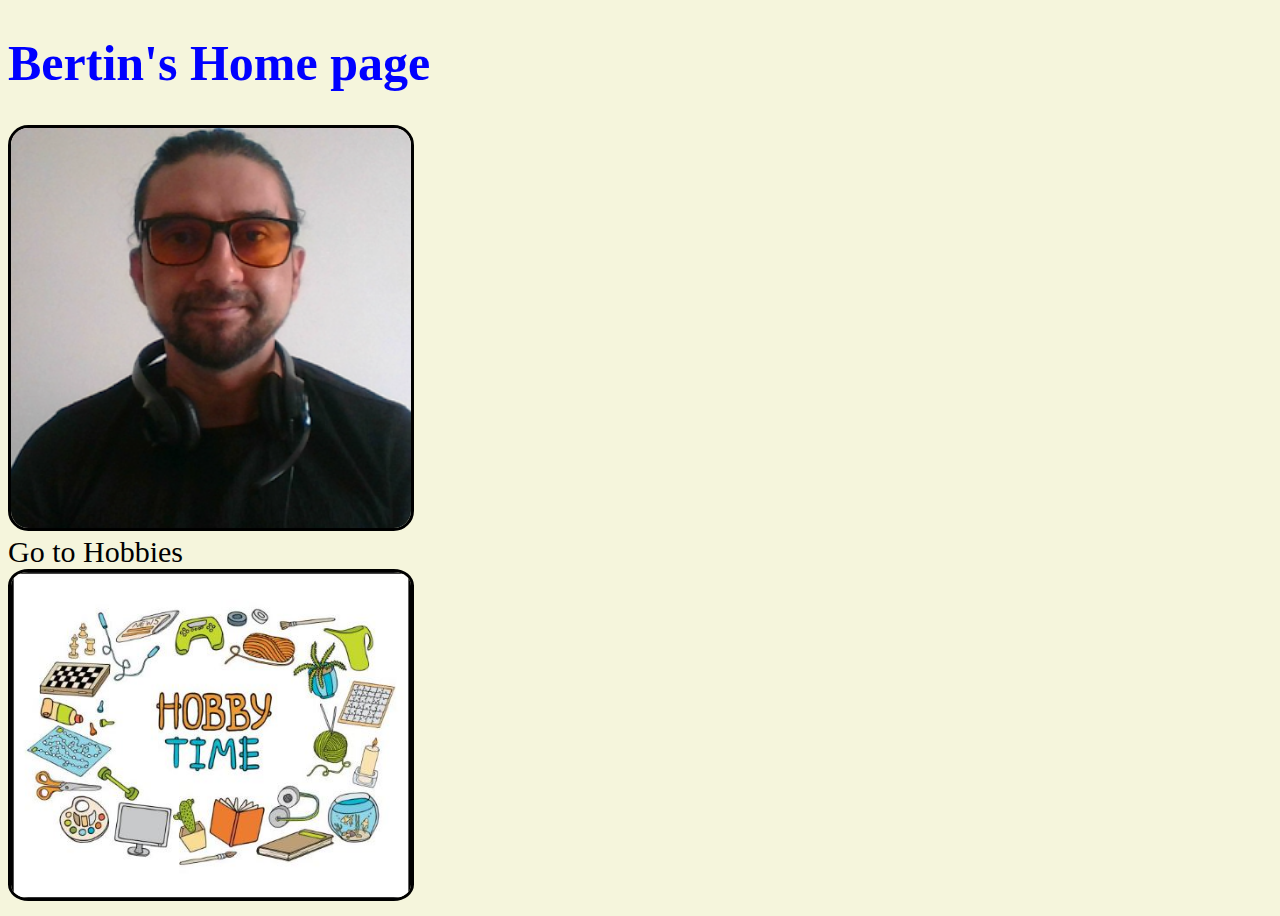
<file: index.html>
<!DOCTYPE html>
<html lang="en">
  <head>
    <meta charset="UTF-8">
    <meta name="viewport" content="width=device-width, initial-scale=1.0">
    <link rel="stylesheet" href="style.css">
    <title>Home page</title>
  </head>
  <body>
    <header>
      <nav>
        <h1 style="color: blue">Bertin's Home page</h1>
      </nav>
    </header>
    <section>
        <img src="./images/ben.png"  alt="image">
    </section>
    <footer>
        <nav>
            <a href="hobbies.html">
               Go to Hobbies<br>
              <img src="./images/hobby.jpg" >
            </a>
        </nav>
    </footer>
  </body>
</html>
</file>
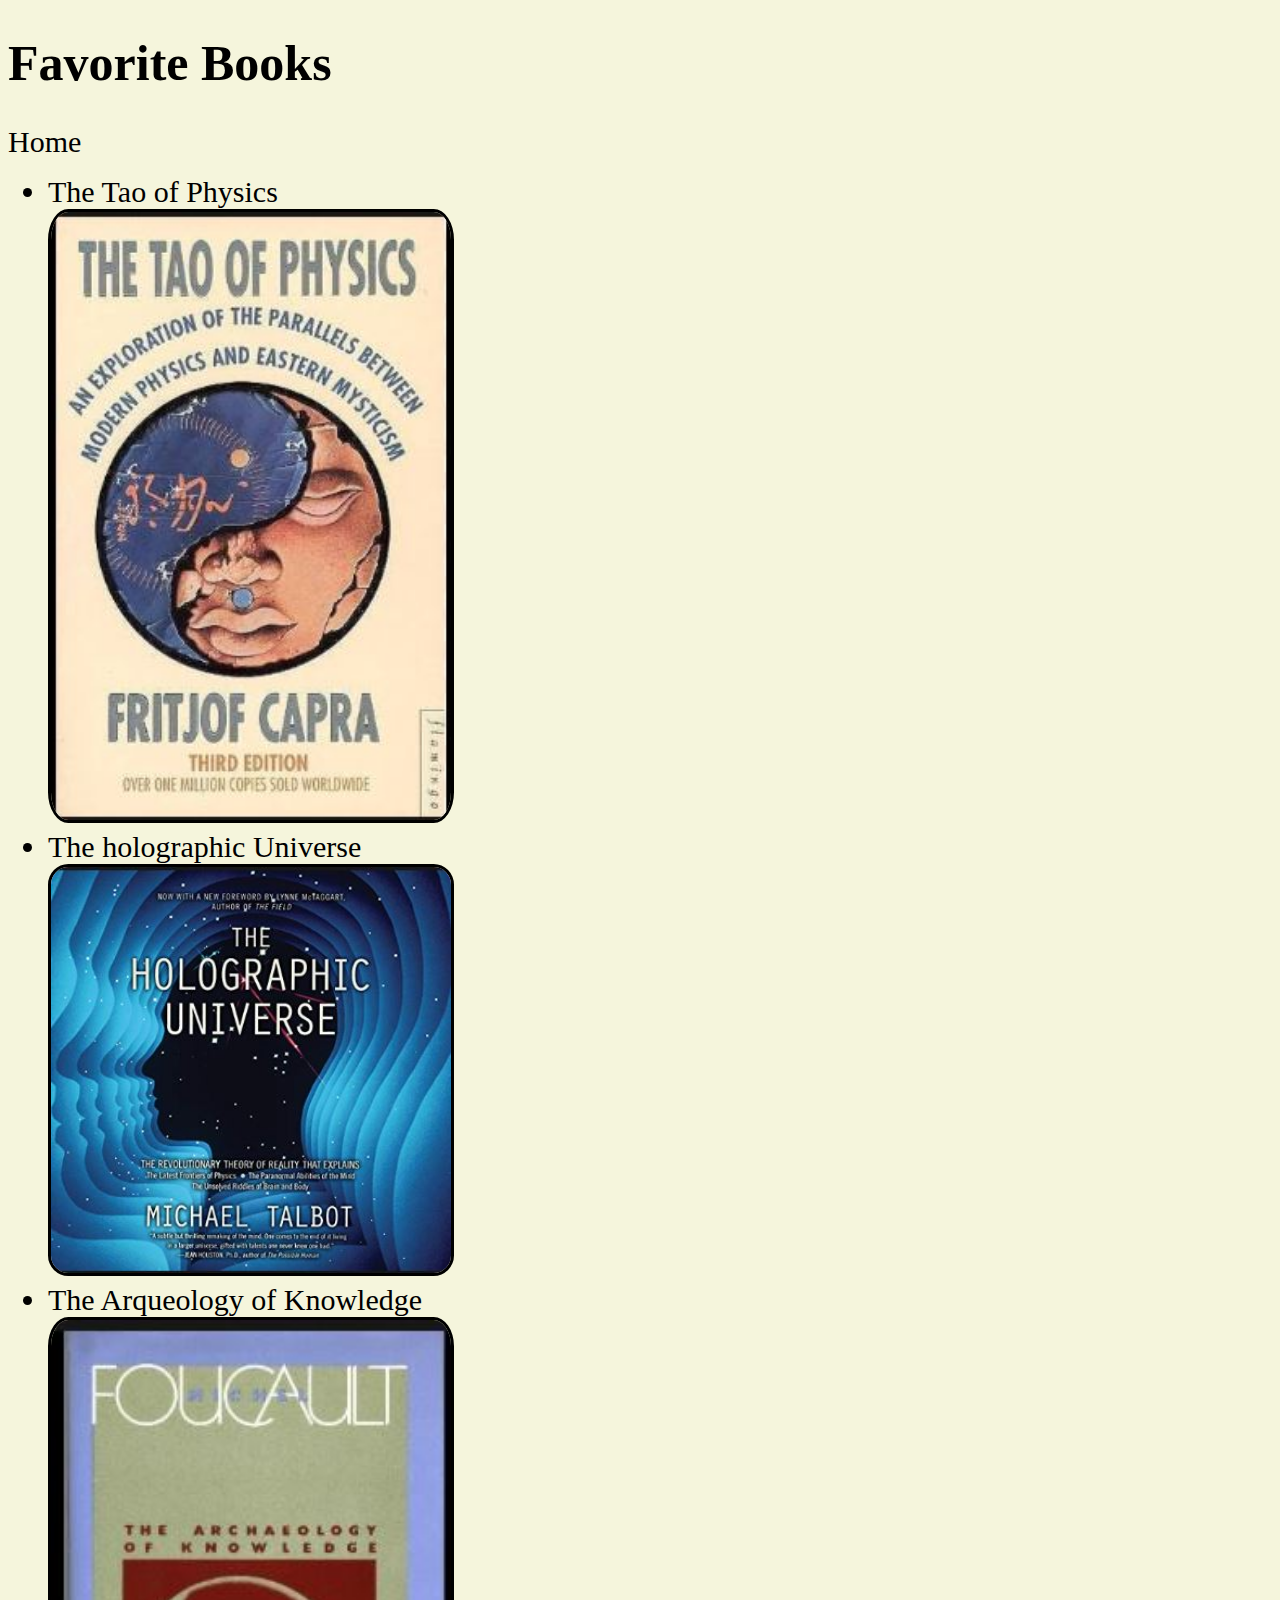
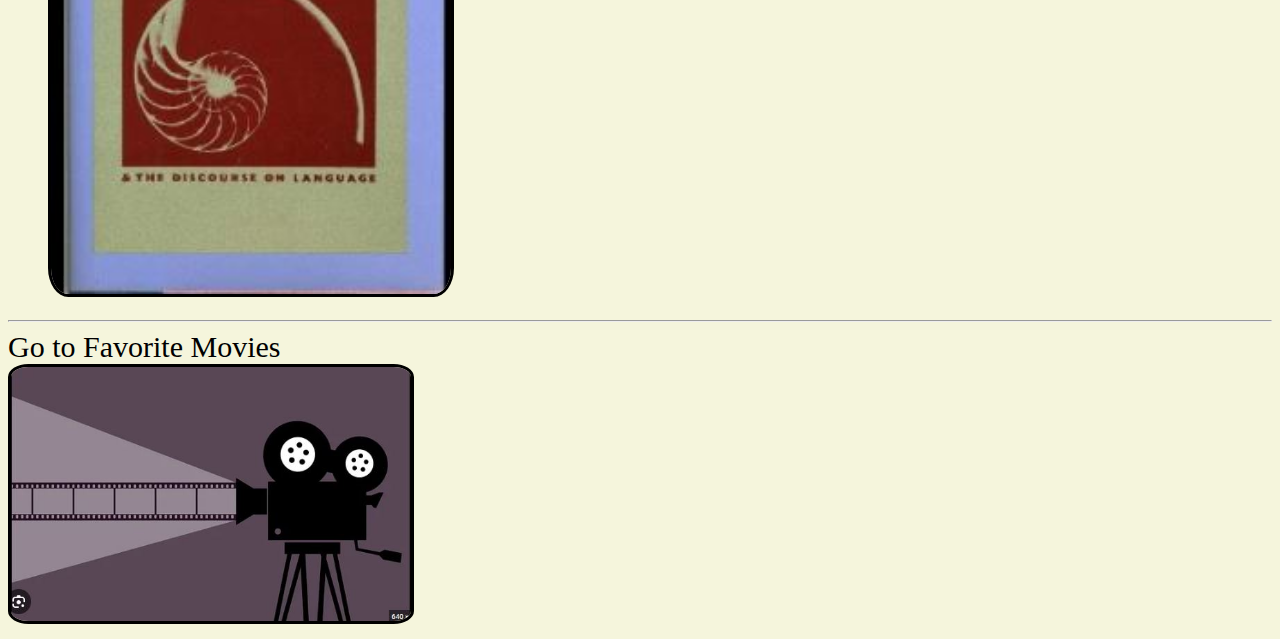
<file: favorite-books.html>
<!DOCTYPE html>
<html lang="en">
  <head>
    <meta charset="UTF-8">
    <meta name="viewport" content="width=device-width, initial-scale=1.0">
    <link rel="stylesheet" href="style.css">
    <title>Favorite Books</title>
  </head>
  <body>
    <header>
      <h1>Favorite Books</h1>
      <nav>
        <a href="index.html" rel="home">Home</a>
      </nav>
    </header>

    <main>
      <ul>
        <li>
          <a
            href="https://en.wikipedia.org/wiki/The_Tao_of_Physics"
            rel="link"
            target=" "
          >
            The Tao of Physics<br>
            <img src="./images/tao.jpg" width="100px" alt="image">
          </a>
        </li>
        <li>
          <a
            href="https://en.wikipedia.org/wiki/Holographic_Universe_(album)"
            rel="link"
            target=" "
          >
            The holographic Universe<br>
            <img src="./images/holographic.jpg" width="100px" alt="image">
          </a>
        </li>
        <li>
          <a
            href="https://en.wikipedia.org/wiki/The_Archaeology_of_Knowledge"
            rel="link"
            target=" "
          >
            The Arqueology of Knowledge<br />
            <img src="./images/archeology.jpg" width="100px" alt="image">
          </a>
        </li>
      </ul>
    </main>
    <hr>
    <footer>
      <nav>
        <a href="favorite-movies.html" rel="favorite-movies">
          Go to Favorite Movies<br />
          <img src="./images/films.jpg" width="100px" alt="image">
        </a>
      </nav>
    </footer>
  </body>
</html>
</file>
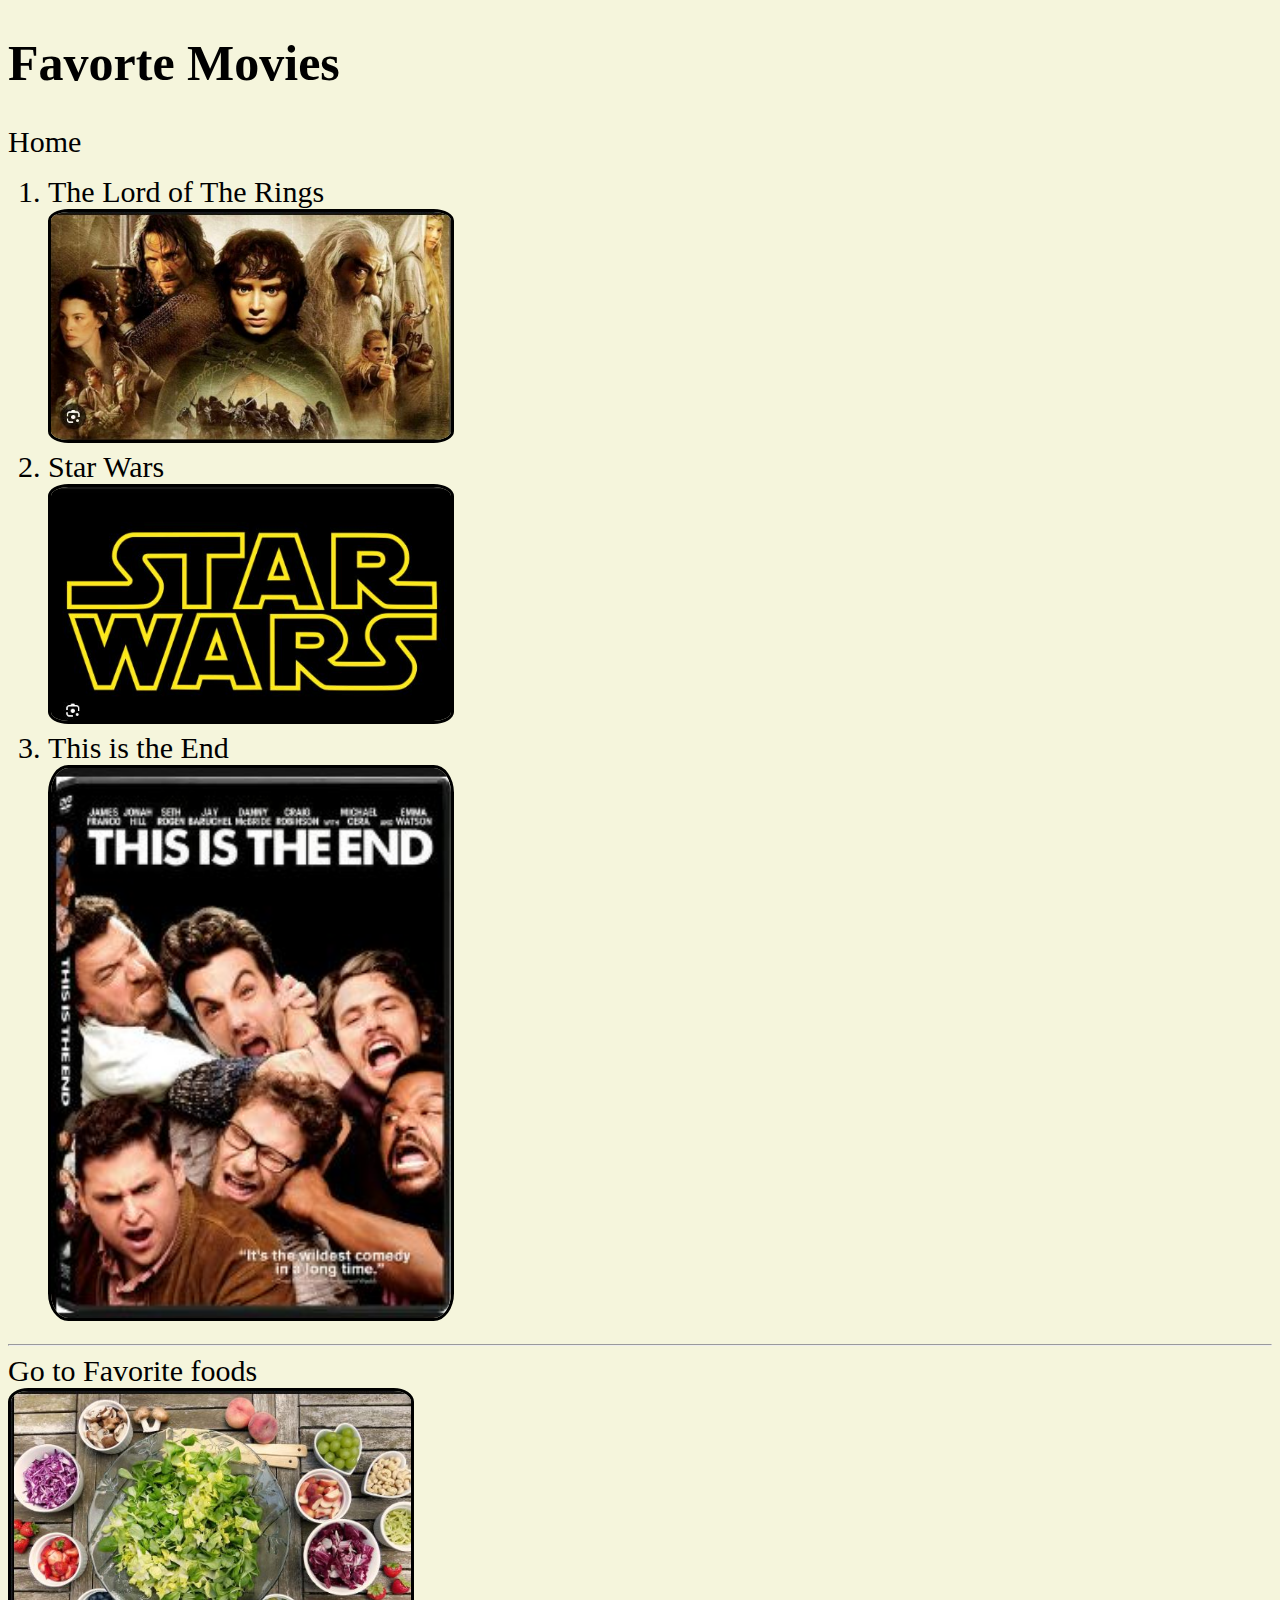
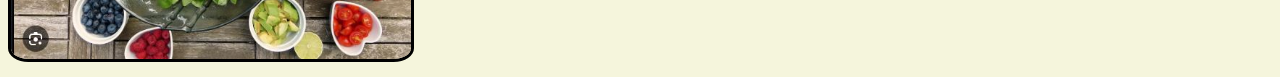
<file: favorite-movies.html>
<!DOCTYPE html>
<html lang="en">
  <head>
    <meta charset="UTF-8">
    <meta name="viewport" content="width=device-width, initial-scale=1.0">
    <link rel="stylesheet" href="style.css">
    <title>Favorte Movies</title>
  </head>
  <body>
    <header>
      <h1>Favorte Movies</h1>
      <a href="index.html" rel="home">Home</a>
    </header>

    <main>
      <ol>
        <li>
          <a
            href="https://en.wikipedia.org/wiki/The_Lord_of_the_Rings"
            rel="link"
            target=" "
          >
            The Lord of The Rings<br>
            <img src="./images/lord-of-the-rings.jpg" width="100px" alt="image">
          </a>
        </li>
        <li>
          <a
            href="https://en.wikipedia.org/wiki/Star_Wars"
            rel="link"
            target=" "
          >
            Star Wars<br>
            <img src="./images/star-wars.jpg" width="100px" alt="image">
          </a>
        </li>
        <li>
          <a
            href="https://en.wikipedia.org/wiki/This_Is_the_End"
            rel="link"
            target=" "
          >
            This is the End<br>
            <img src="./images/this-is-the-end.JPG" width="100px" alt="image">
          </a>
        </li>
      </ol>
    </main>
    <hr>
    <footer>
      <nav>
        <a href="food.html" rel="food"
          >Go to Favorite foods<br>
          <img src="./images/meals.jpg" width="100px" alt="image">
        </a>
      </nav>
    </footer>
  </body>
</html>
</file>
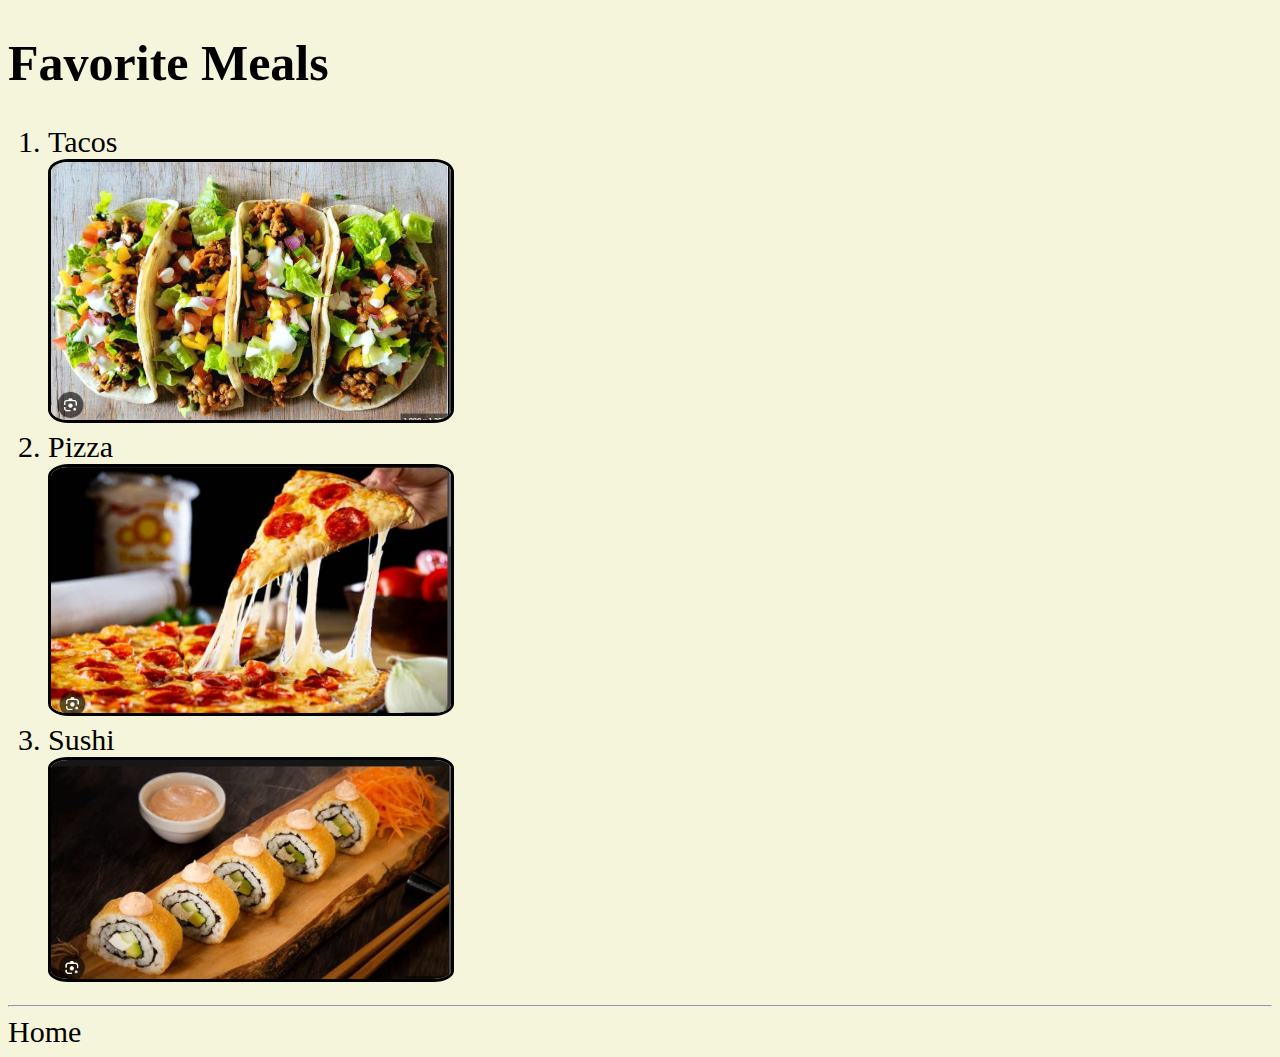
<file: food.html>
<!DOCTYPE html>
<html lang="en">
  <head>
    <meta charset="UTF-8">
    <meta name="viewport" content="width=device-width, initial-scale=1.0">
    <link rel="stylesheet" href="style.css">
    <title>Favorite Meals</title>
  </head>
  <body>
    <header>
      <h1>Favorite Meals</h1>
    </header>

    <main>
      <ol>
        <li>
          <a 
          href="https://en.wikipedia.org/wiki/Taco" 
          rel="link" 
          target=" "
          >
            Tacos<br>
            <img src="./images/tacos.jpg" width="100px" alt="image">
          </a>
        </li>
        <li>
          <a 
          href="https://en.wikipedia.org/wiki/Pizza" 
          rel="link" 
          target=" "
          >
            Pizza<br>
            <img src="./images/pizza.jpg" width="100px" alt="image">
          </a>
        </li>
        <li>
          <a 
          href="https://en.wikipedia.org/wiki/Sushi" 
          rel="link" 
          target=" "
          >
            Sushi<br>
            <img src="./images/sushi.jpg" width="100px" alt="image">
          </a>
        </li>
      </ol>
    </main>
    <hr>
    <footer>
      <nav>
        <a href="index.html" rel="home">Home</a>
      </nav>
    </footer>
  </body>
</html>
</file>
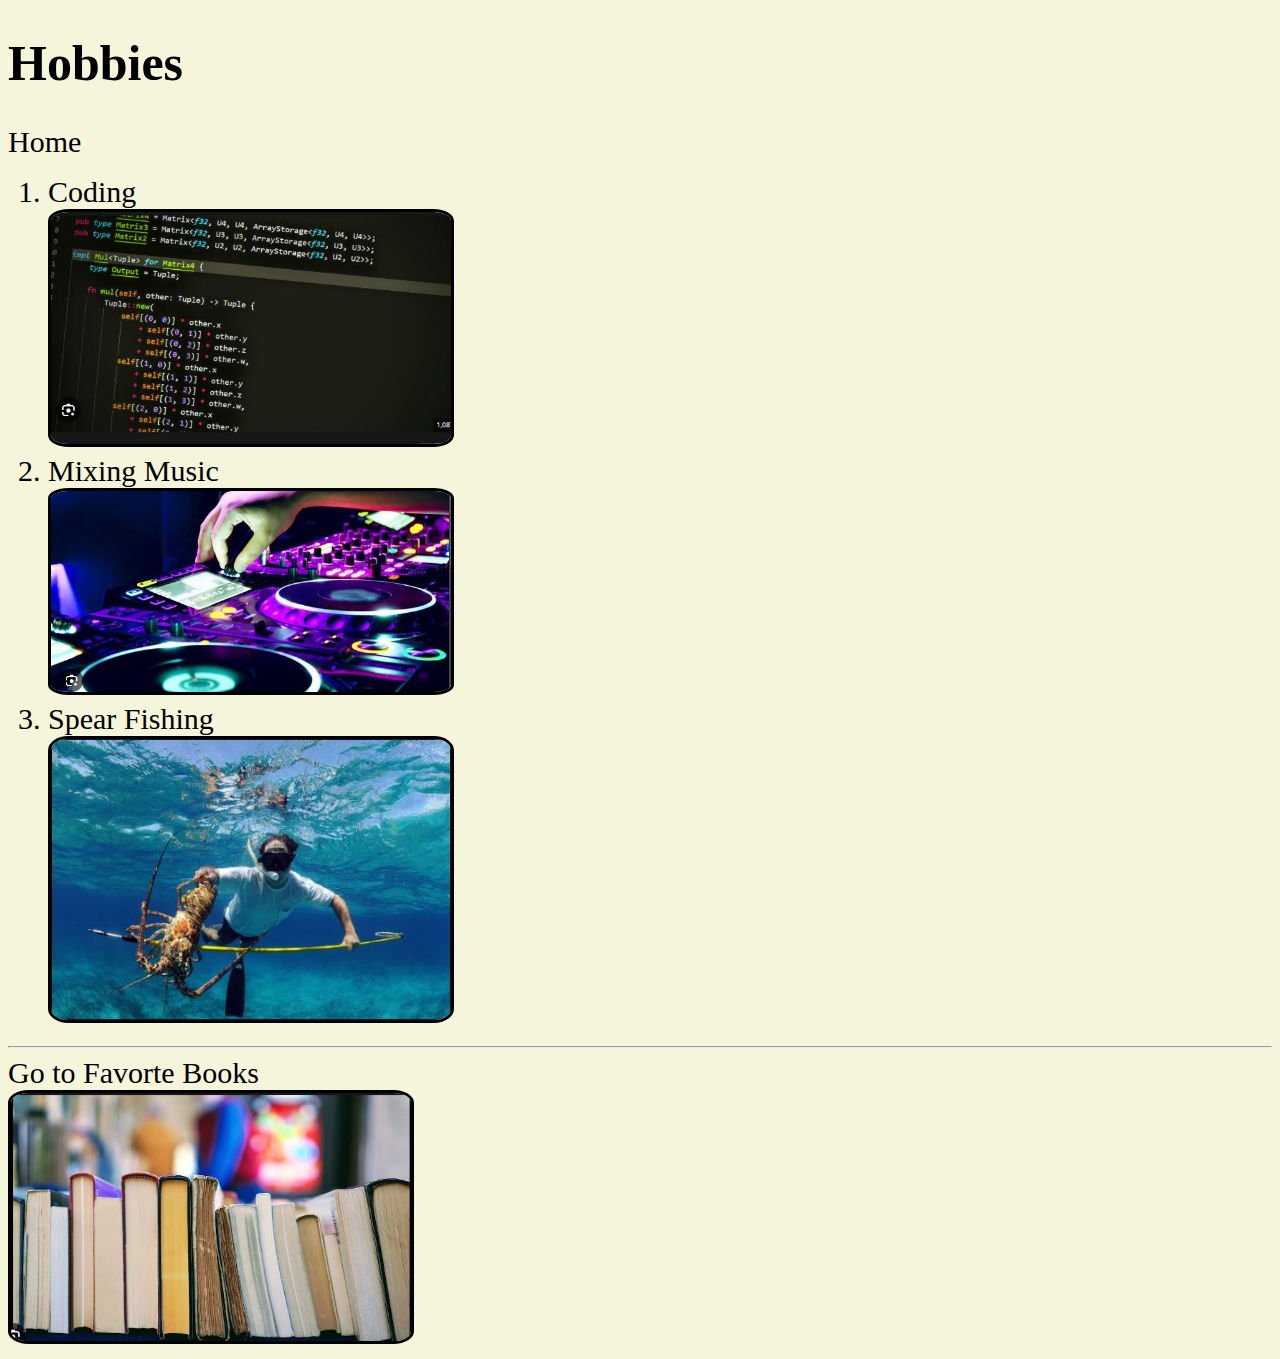
<file: hobbies.html>
<!DOCTYPE html>
<html lang="en">
  <head>
    <meta charset="UTF-8">
    <meta name="viewport" content="width=device-width, initial-scale=1.0">
    <link rel="stylesheet" href="style.css">
    <title>Hobby</title>
  </head>
  <body>
    <header>
      <h1>Hobbies</h1>
      <nav>
        <a href="index.html" rel="home">Home</a>
      </nav>
    </header>
    <main>
      <ol>
        <li>
          <a 
            ref="https://en.wikipedia.org/wiki/Coding" 
            rel="link" 
            target=" "
          >
            Coding<br>
            <img src="./images/code-pic.jpg" width="100px" alt="image">
          </a>
        </li>
        <li>
          <a
            href="https://en.wikipedia.org/wiki/Turntablism"
            rel="link"
            target=" "
          >
            Mixing Music<br>
            <img src="./images/consoles.jpg" width="100px" alt="image">
          </a>
        </li>
        <li>
          <a
            href="https://en.wikipedia.org/wiki/Spearfishing"
            rel="link"
            target=" "
          >
            Spear Fishing<br>
            <img src="./images/spearf.jpg" width="100px" alt="image">
          </a>
        </li>
      </ol>
    </main>
    <hr>
    <footer>
      <a href="favorite-books.html" rel="favorite-books">
        Go to Favorte Books<br>
         <img src="./images/books.jpg" width="100px" alt="image"></a>
        </footer>
      </body>
    </html>
</file>
<file: style.css>
body {
    background-color: beige;
    
}


h1 {
font-size: 50px;

}
a {
color:#000;
font-family: 'Times New Roman', Times, serif;
font-size: 30px;
}

li {
    font-size: 30px;
}

img {
    width:  400px;
    border: 3px solid black;
    border-radius: 5%;

  
}

a {
text-decoration: none;
}
</file>
